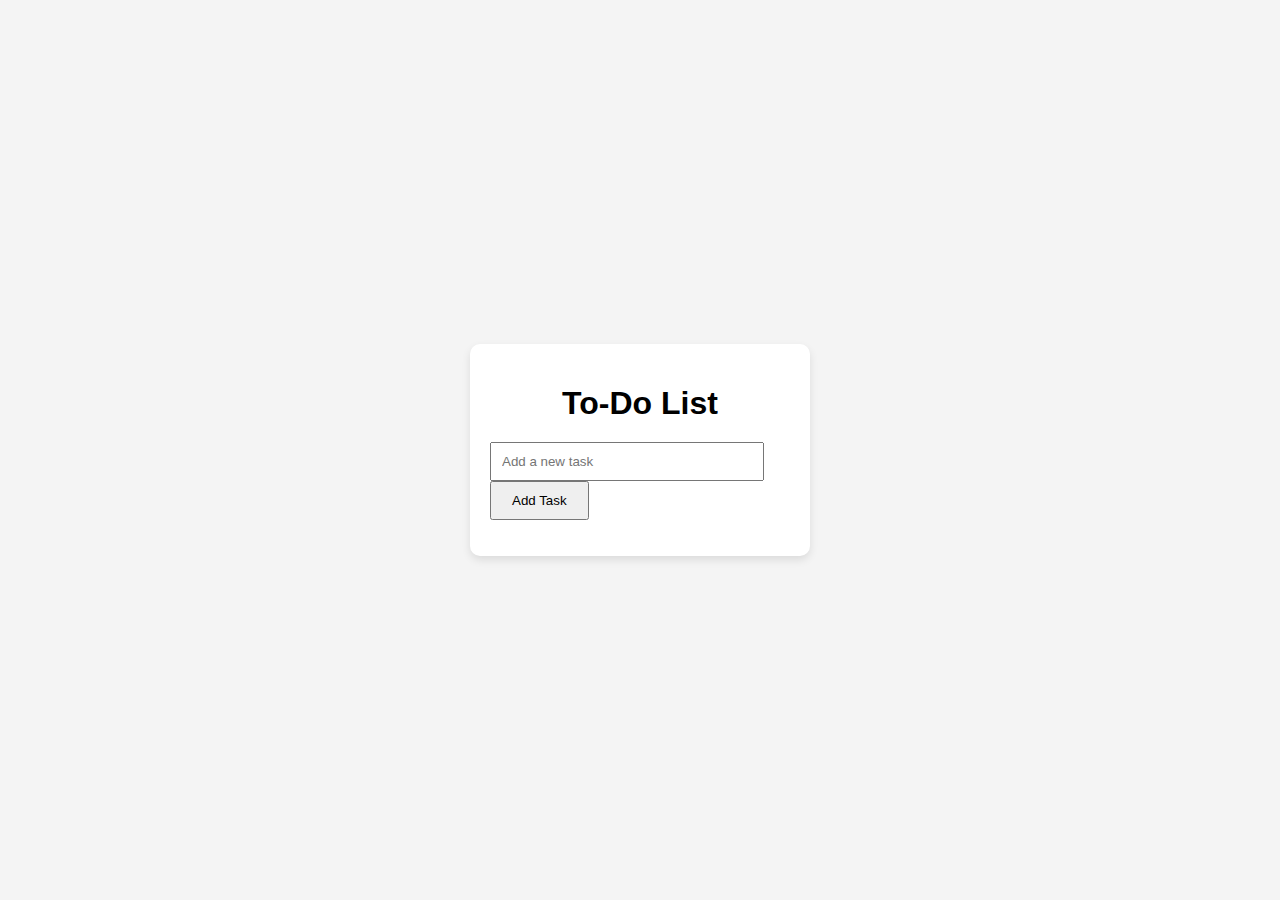
<file: TodoListProject/index.html>
<!DOCTYPE html>
<html lang="en">
<head>
  <meta charset="UTF-8">
  <meta name="viewport" content="width=device-width, initial-scale=1.0">
  <title>To-Do List</title>
  <link rel="stylesheet" href="style.css">
</head>
<body>
  <div class="container">
    <h1>To-Do List</h1>
    <input type="text" id="taskInput" placeholder="Add a new task">
    <button onclick="addTask()">Add Task</button>
    <ul id="taskList"></ul>
  </div>
  <script src="script.js"></script>
</body>
</html>
</file>
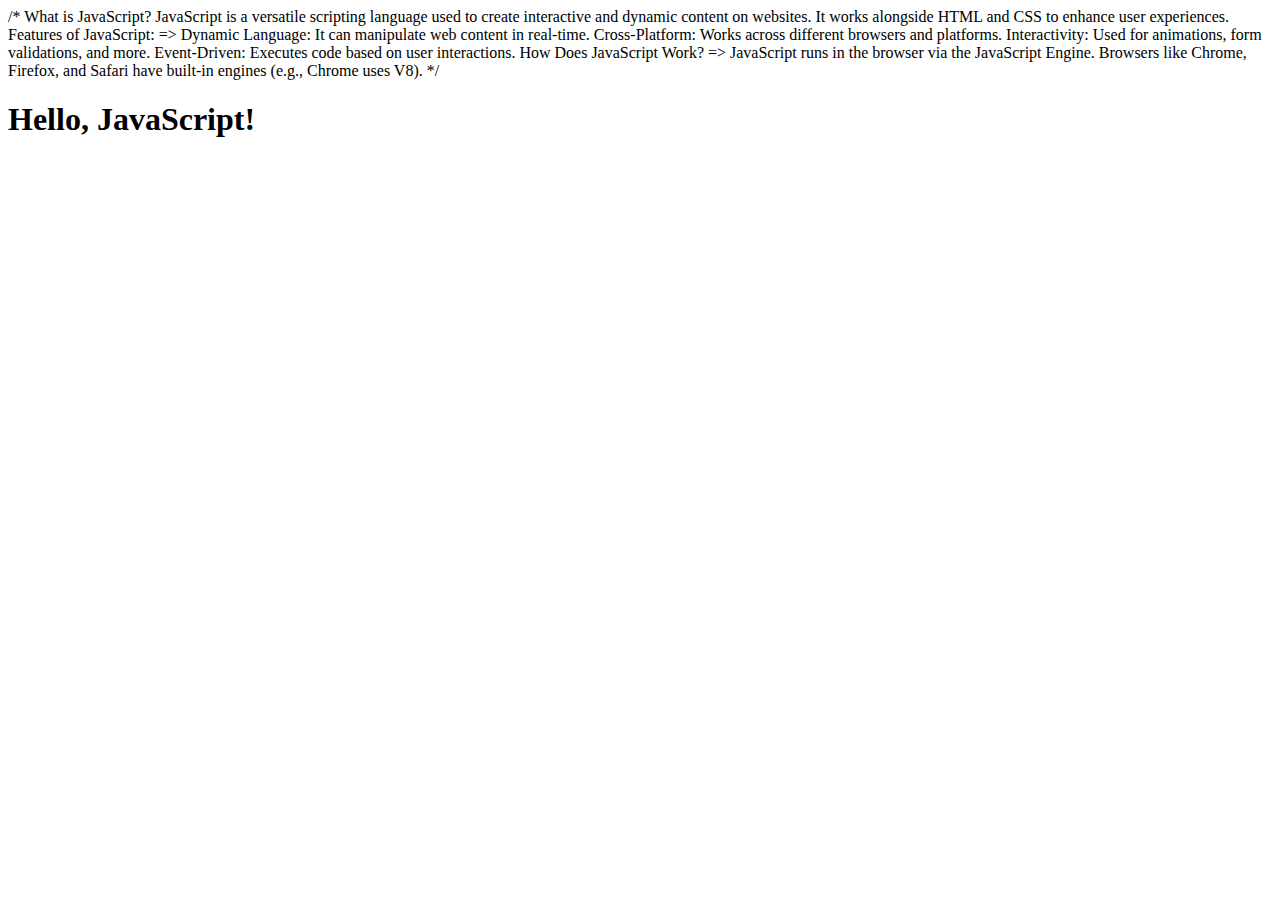
<file: Day_1_IntroductiontoJavaScript.html>
/* What is JavaScript?
JavaScript is a versatile scripting language used to create interactive and dynamic content on websites. It works alongside HTML and CSS to enhance user experiences.

Features of JavaScript:
=>
Dynamic Language: It can manipulate web content in real-time.
Cross-Platform: Works across different browsers and platforms.
Interactivity: Used for animations, form validations, and more.
Event-Driven: Executes code based on user interactions.

How Does JavaScript Work?
=>
JavaScript runs in the browser via the JavaScript Engine. Browsers like Chrome, Firefox, and Safari have built-in engines (e.g., Chrome uses V8).
*/

<!-- Adding JavaScript to a Web Page:  -->
<!DOCTYPE html>
<html>
  <head>
    <title>JavaScript Basics</title>
  </head>
  <body>
    <h1>Hello, JavaScript!</h1>

    <!-- JavaScript inside the script tag -->
    <script>
      console.log("Welcome to JavaScript!");
    </script>
  </body>
</html>
<!-- // এই কোডটি একটি ব্রাউজারে চালালে কনসোলে "Welcome to JavaScript!" দেখা যাবে। -->
<!-- // কনসোল মেসেজ ডিবাগিং এবং টেস্টিংয়ের জন্য খুবই উপকারী। -->
</file>
<file: TodoListProject/style.css>
body {
    font-family: Arial, sans-serif;
    background-color: #f4f4f4;
    display: flex;
    justify-content: center;
    align-items: center;
    height: 100vh;
    margin: 0;
  }
  
  .container {
    background-color: #fff;
    padding: 20px;
    border-radius: 10px;
    box-shadow: 0 4px 8px rgba(0, 0, 0, 0.1);
    width: 300px;
  }
  
  h1 {
    text-align: center;
    margin-bottom: 20px;
  }
  
  input {
    width: calc(100% - 50px);
    padding: 10px;
    margin-right: 10px;
  }
  
  button {
    padding: 10px 20px;
    cursor: pointer;
  }
  
  ul {
    list-style-type: none;
    padding: 0;
  }
  
  li {
    display: flex;
    justify-content: space-between;
    padding: 10px 0;
    border-bottom: 1px solid #ddd;
  }
  
  button.delete {
    background-color: red;
    color: white;
    border: none;
    cursor: pointer;
  }
</file>
